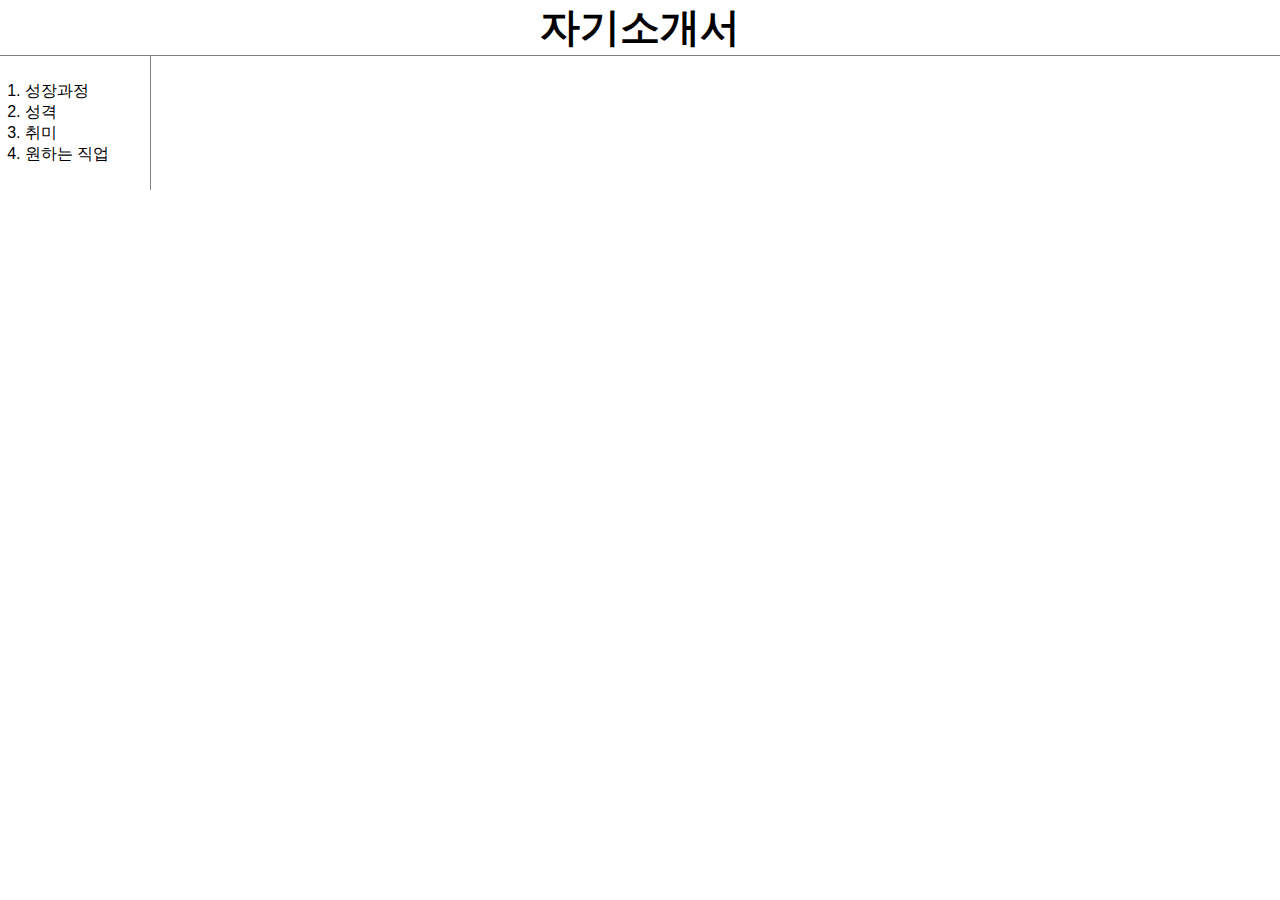
<file: index.html>
<!DOCTYPE html>
<html lang="en" dir="ltr">
  <head>
    <meta charset="utf-8">
    <link rel="stylesheet" href="style2.css">
    <title>간단하게 만들어보는 자기소개서</title>
  </head>
  <body>
    <h1>자기소개서</h1>
    <div id="grid">
    <ol>
      <li><a href="성장과정.html">성장과정</a></li>
      <li><a href="성격.html">성격</a></li>
      <li><a href="취미.html">취미</a></li>
      <li><a href="원하는 직업.html">원하는 직업</a></li>

    </ol>
  </body>
</html>
</file>
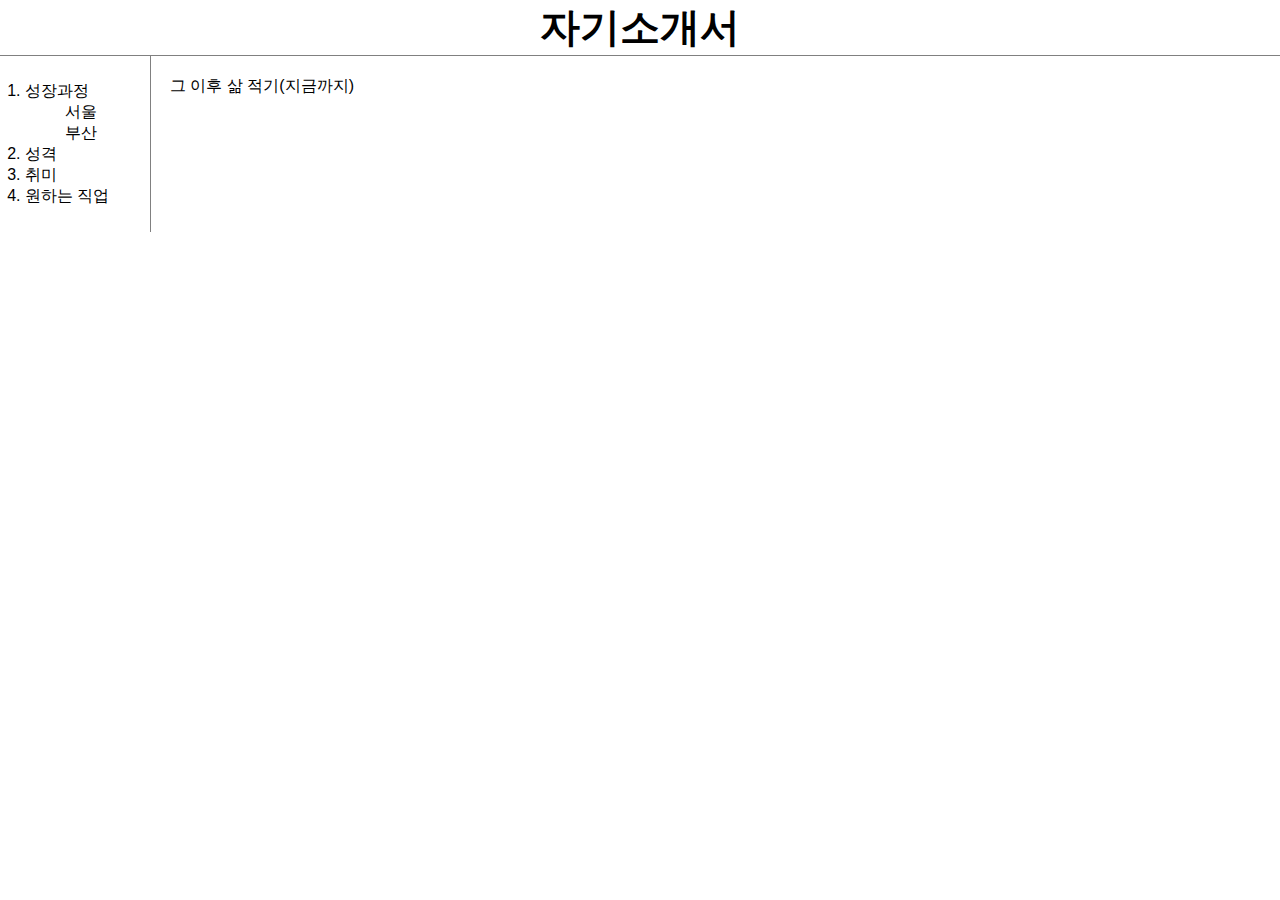
<file: 부산.html>
<!DOCTYPE html>
<html lang="en" dir="ltr">
  <head>
    <meta charset="utf-8">
    <title>성장과정-부산</title>
    <link rel="stylesheet" href="style2.css">
  </head>
  <body>
    <h1><a href="index.html">자기소개서</a></h1>
    <div id="grid">
    <ol>
      <li>성장과정</li>
      <ul>
        <a href="서울.html"></a>서울
      </ul>
      <ul>
        부산
      </ul>
      <li><a href="성격.html">성격</a></li>
      <li><a href="취미.html">취미</a></li>
      <li><a href="원하는 직업.html">원하는 직업</a></li>

    </ol>
    <div id="article">
    그 이후 삶 적기(지금까지)
    </div>
  </div>
  </body>
  </html>
</file>
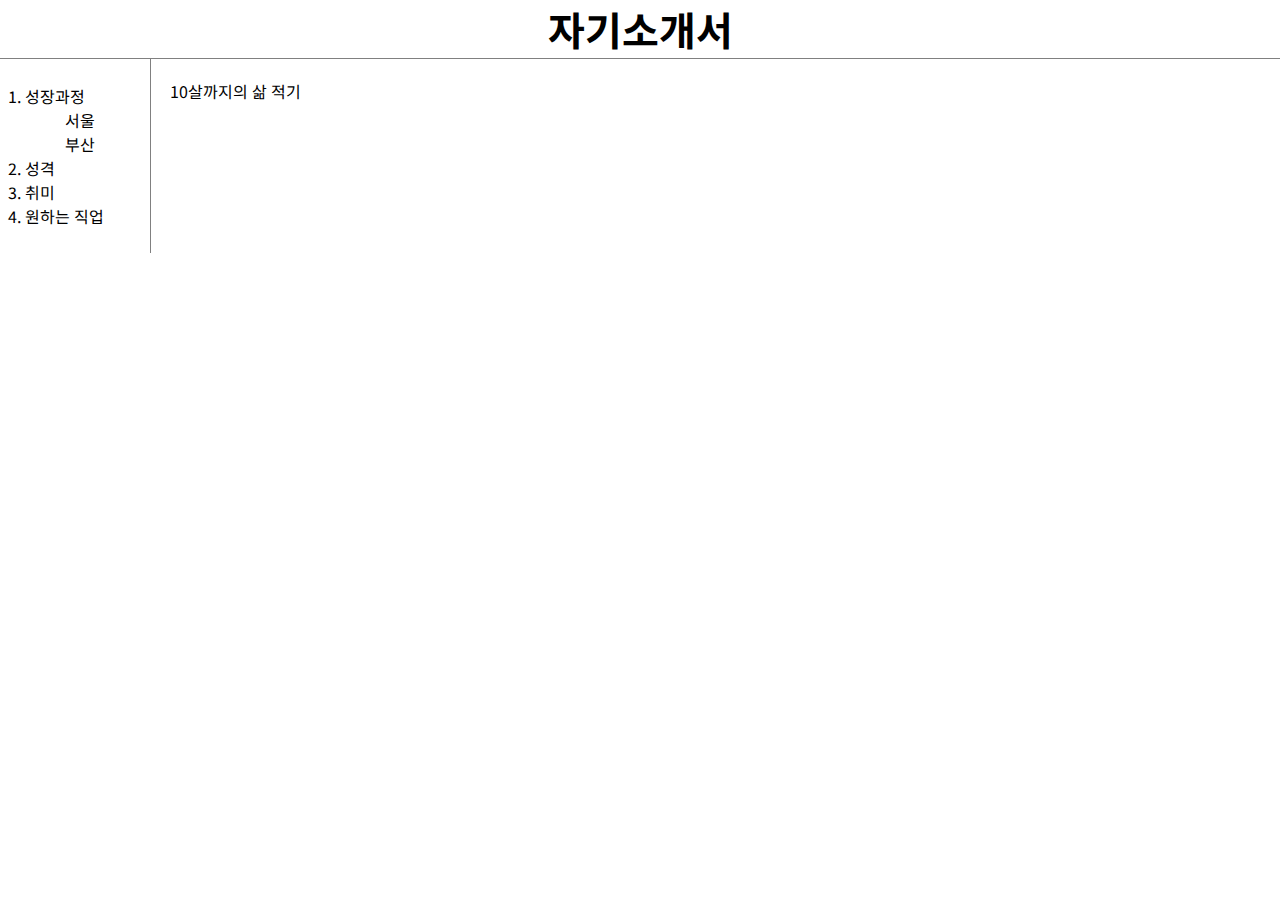
<file: 서울.html>
<!DOCTYPE html>
<html lang="en" dir="ltr">
  <head>
    <meta charset="utf-8">
    <link rel="stylesheet" href="style2.css">

    <link rel="preconnect" href="https://fonts.googleapis.com">
    <link rel="preconnect" href="https://fonts.gstatic.com" crossorigin>
    <link href="https://fonts.googleapis.com/css2?family=Noto+Sans+KR&display=swap" rel="stylesheet">
    <title>성장과정-서울</title>
  </head>
  <body>
    <h1><a href="index.html">자기소개서</a></h1>
    <div id="grid">
    <ol>
      <li>성장과정</li>
      <ul>
        서울
      </ul>
      <ul>
        <a href="부산.html">부산</a>
      </ul>
      <li><a href="성격.html">성격</a></li>
      <li><a href="취미.html">취미</a></li>
      <li><a href="원하는 직업.html">원하는 직업</a></li>

    </ol>
    <div id="article">
    10살까지의 삶 적기
    </div>
  </div>
  </body>
</html>
</file>
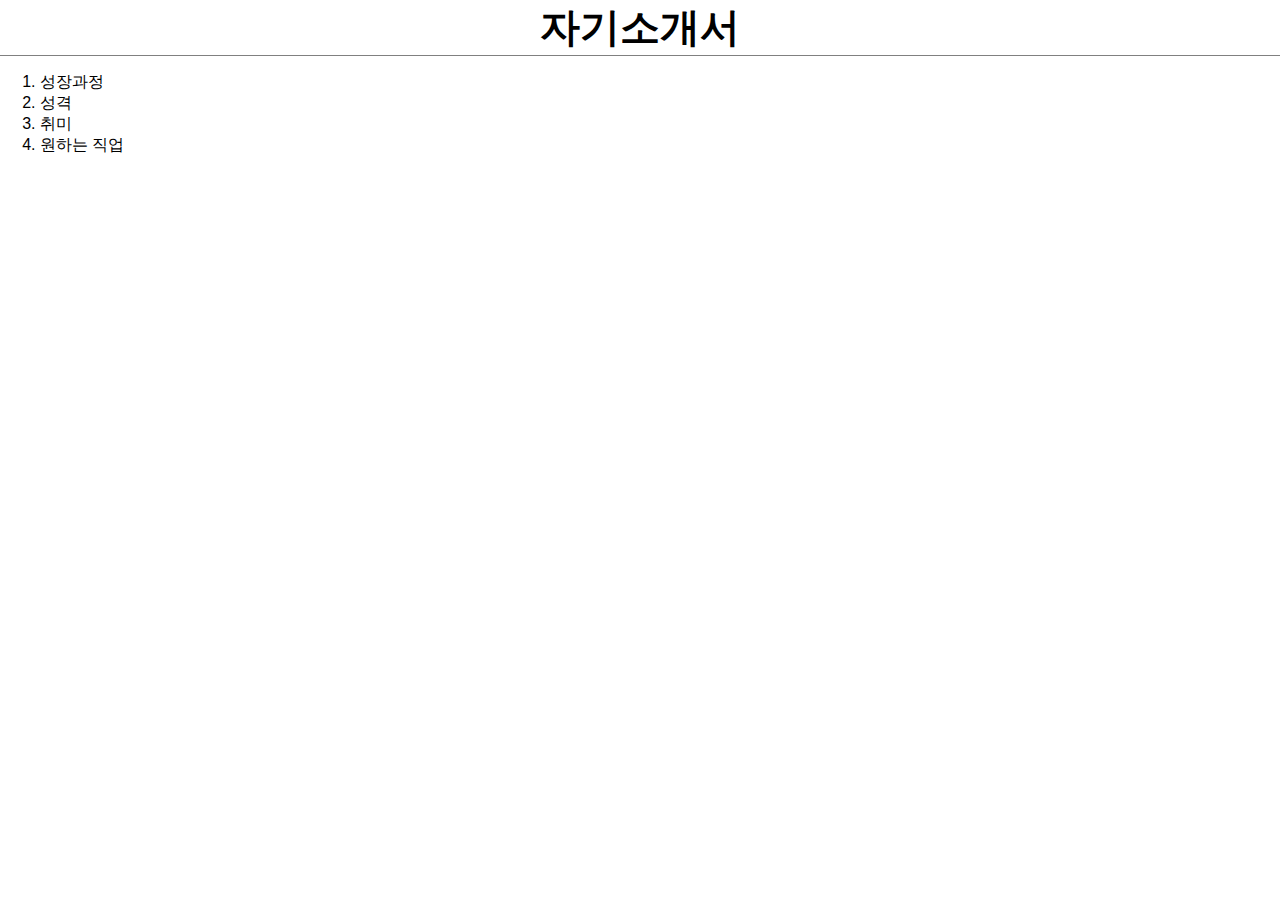
<file: 성격.html>
<!DOCTYPE html>
<html lang="en" dir="ltr">
  <head>
    <meta charset="utf-8">
    <link rel="stylesheet" href="style2.css">

    <title>성격</title>
  </head>
  <body>
    <h1><a href="index.html">자기소개서</a></h1>
    <ol>
      <li><a href="성장과정.html">성장과정</a></li>
      <li>성격</li>
      <li><a href="취미.html">취미</a></li>
      <li><a href="원하는 직업.html">원하는 직업</a></li>


    </ol>
  </body>
</html>
</file>
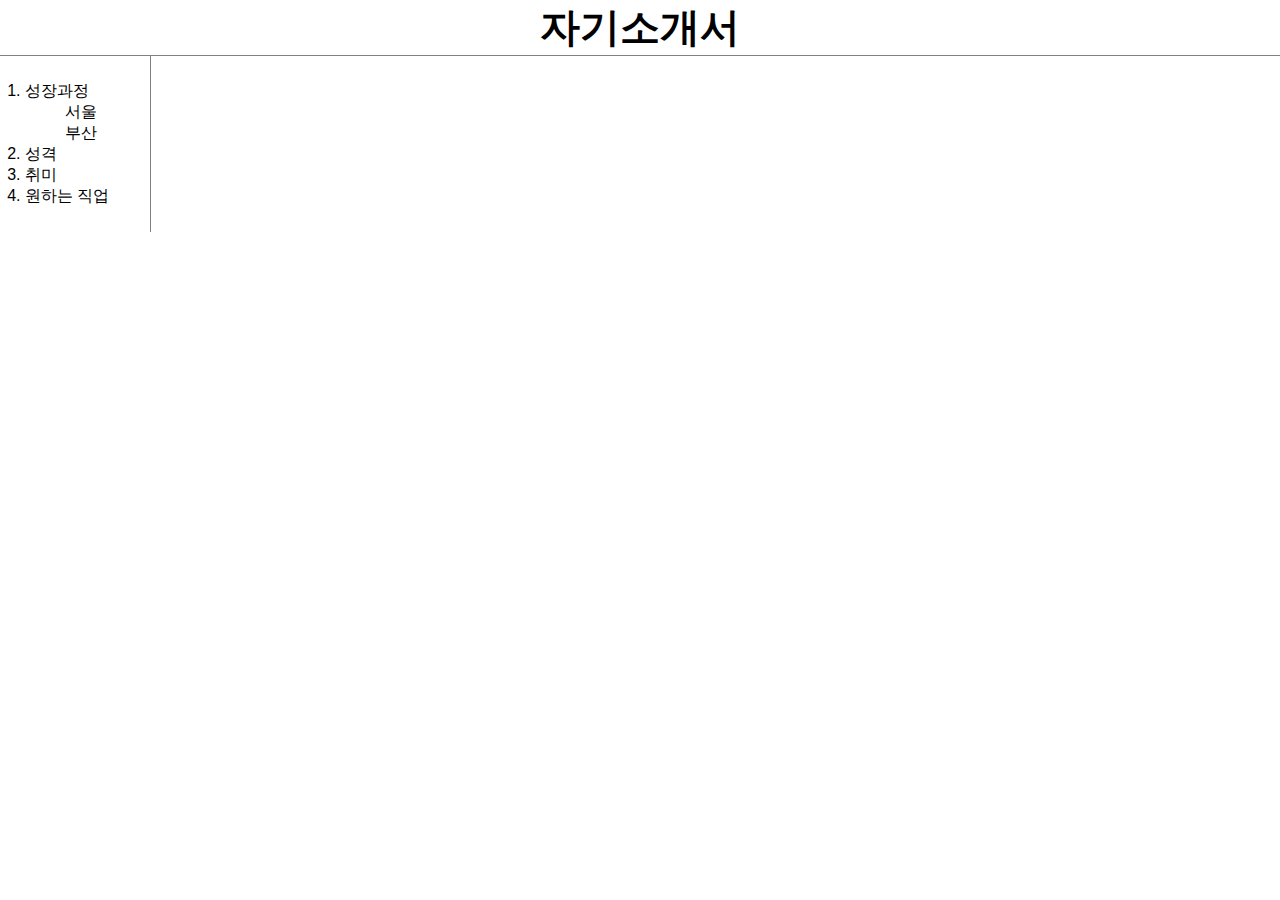
<file: 성장과정.html>
<!DOCTYPE html>
<html lang="en" dir="ltr">
  <head>
    <meta charset="utf-8">
    <link rel="stylesheet" href="style2.css">
    <title>성장과정</title>
  </head>
  <body>
    <h1><a href="index.html">자기소개서</a></h1>
    <div id="grid">
    <ol>
      <li>성장과정</li>
      <ul>
        <a href="서울.html">서울</a>
      </ul>
      <ul>
        <a href="부산.html">부산</a>
      </ul>
      <li><a href="성격.html">성격</a></li>
      <li><a href="취미.html">취미</a></li>
      <li><a href="원하는 직업.html">원하는 직업</a></li>


    </ol>
  </body>
</html>
</file>
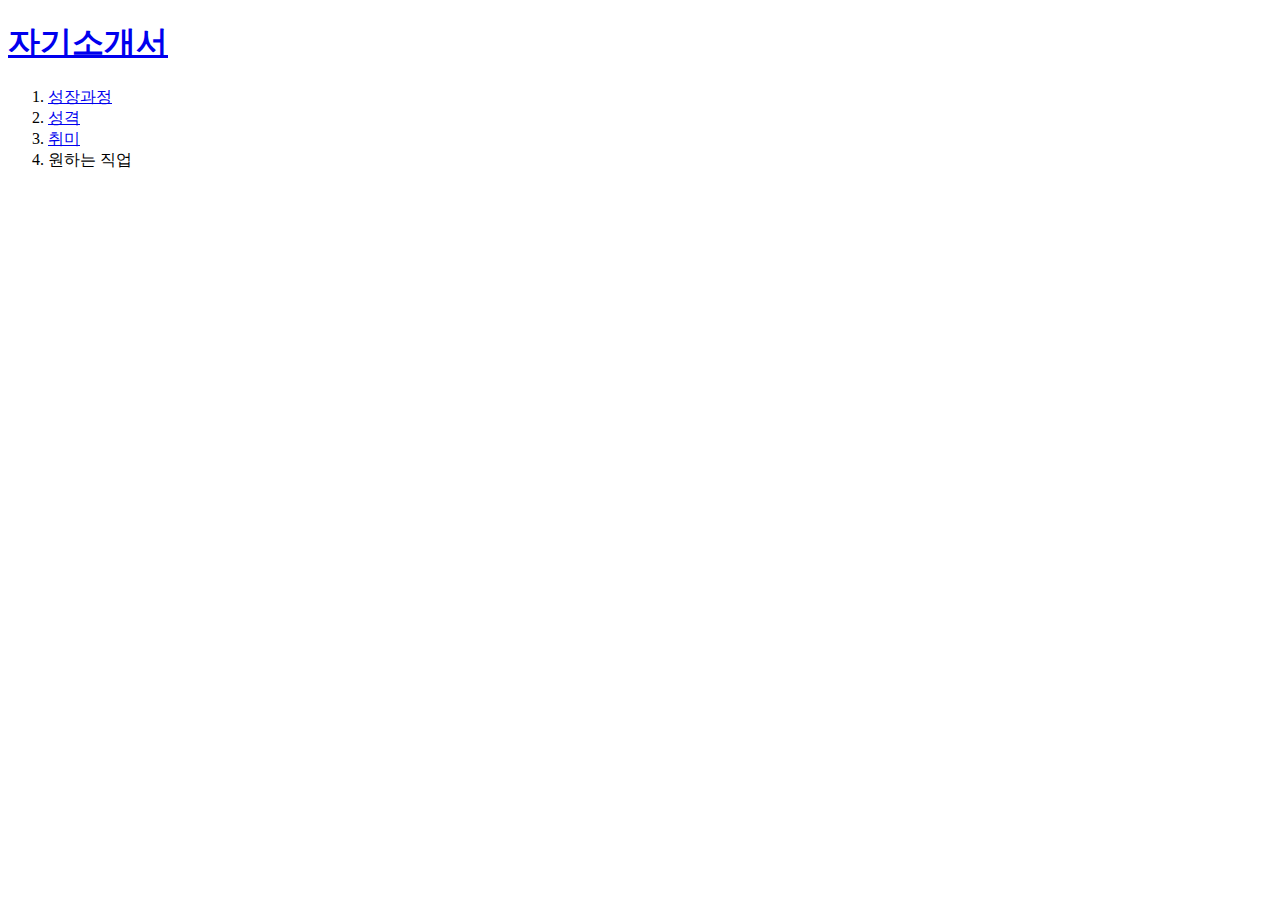
<file: 원하는 직업.html>
<!DOCTYPE html>
<html lang="en" dir="ltr">
  <head>
    <meta charset="utf-8">
    <title>성격</title>
  </head>
  <body>
    <h1><a href="index.html">자기소개서</a></h1>
    <ol>
      <li><a href="성장과정.html">성장과정</a></li>
      <li><a href="성격.html">성격</a></li>
      <li><a href="취미.html">취미</a></li>
      <li>원하는 직업</li>


    </ol>
  </body>
</html>
</file>
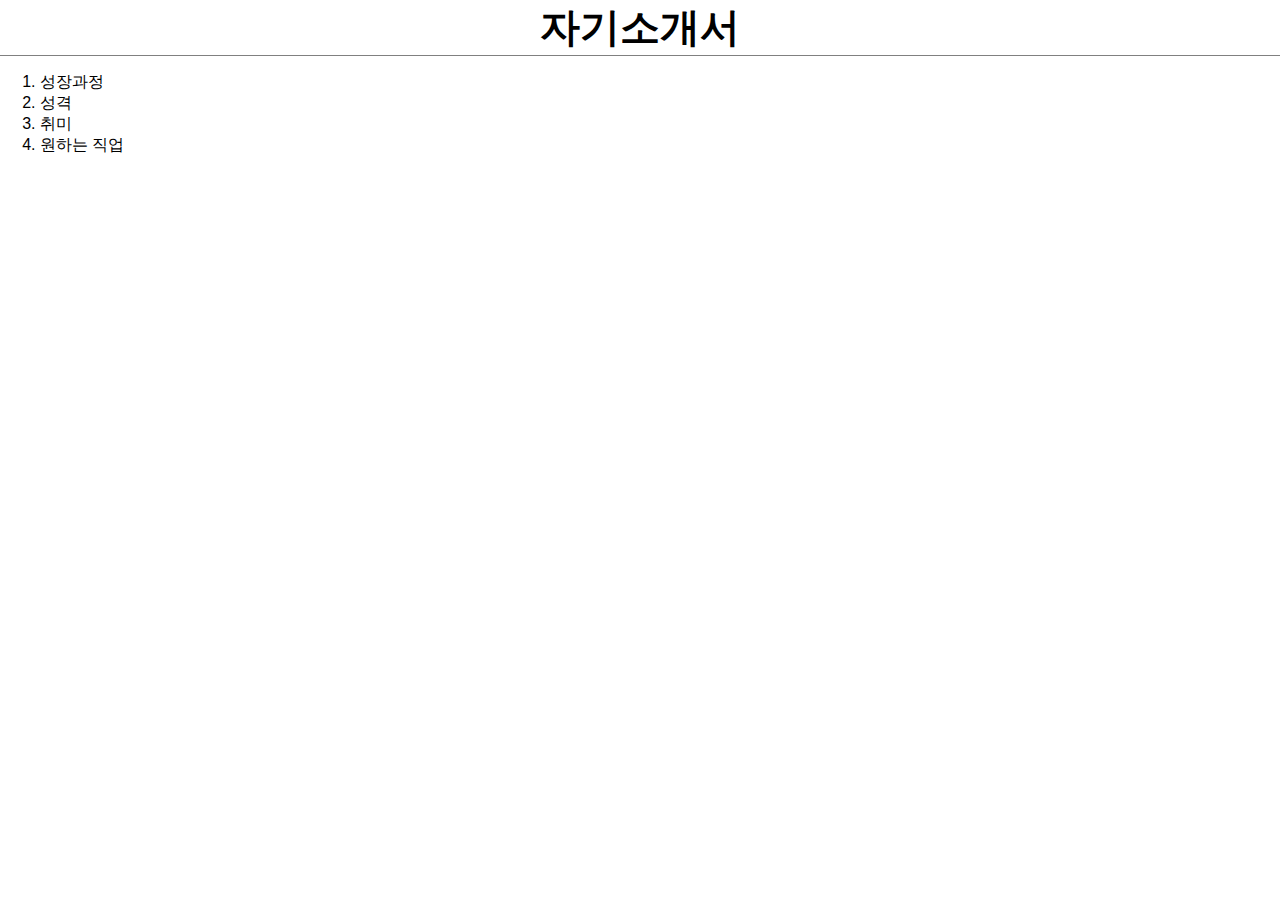
<file: 취미.html>
<!DOCTYPE html>
<html lang="en" dir="ltr">
  <head>
    <meta charset="utf-8">
    <link rel="stylesheet" href="style2.css">

    <title>성격</title>
  </head>
  <body>
    <h1><a href="index.html">자기소개서</a></h1>
    <ol>
      <li><a href="성장과정.html">성장과정</a></li>
      <li><a href="성격.html">성격</a></li>
      <li>취미</li>
      <li><a href="원하는 직업.html">원하는 직업</li>


    </ol>
  </body>
</html>
</file>
<file: style2.css>
html{
font-family: 'Noto Sans KR', sans-serif;
}
body{
  margin: 0;
}
a{
  color:black;
  text-decoration: none;
}
h1{
  font-size: 40px;
  text-align: center;
  border-bottom:1px solid gray;
  margin:0;
}
#grid ol{
  border-right:1px solid gray;
  width:100px;
  margin:0;
  padding:25px;
}
#grid{
  display:grid;
  grid-template-columns: 150px 1fr;
}

#article {
  padding-left:30px;
  padding:20px;

}
@media(max-width:620px) {
  #grid{
    display:block;
  }
  #grid ol{
    border-right:none;
  }
  h1{
    border-bottom:none;
}
}
</file>
